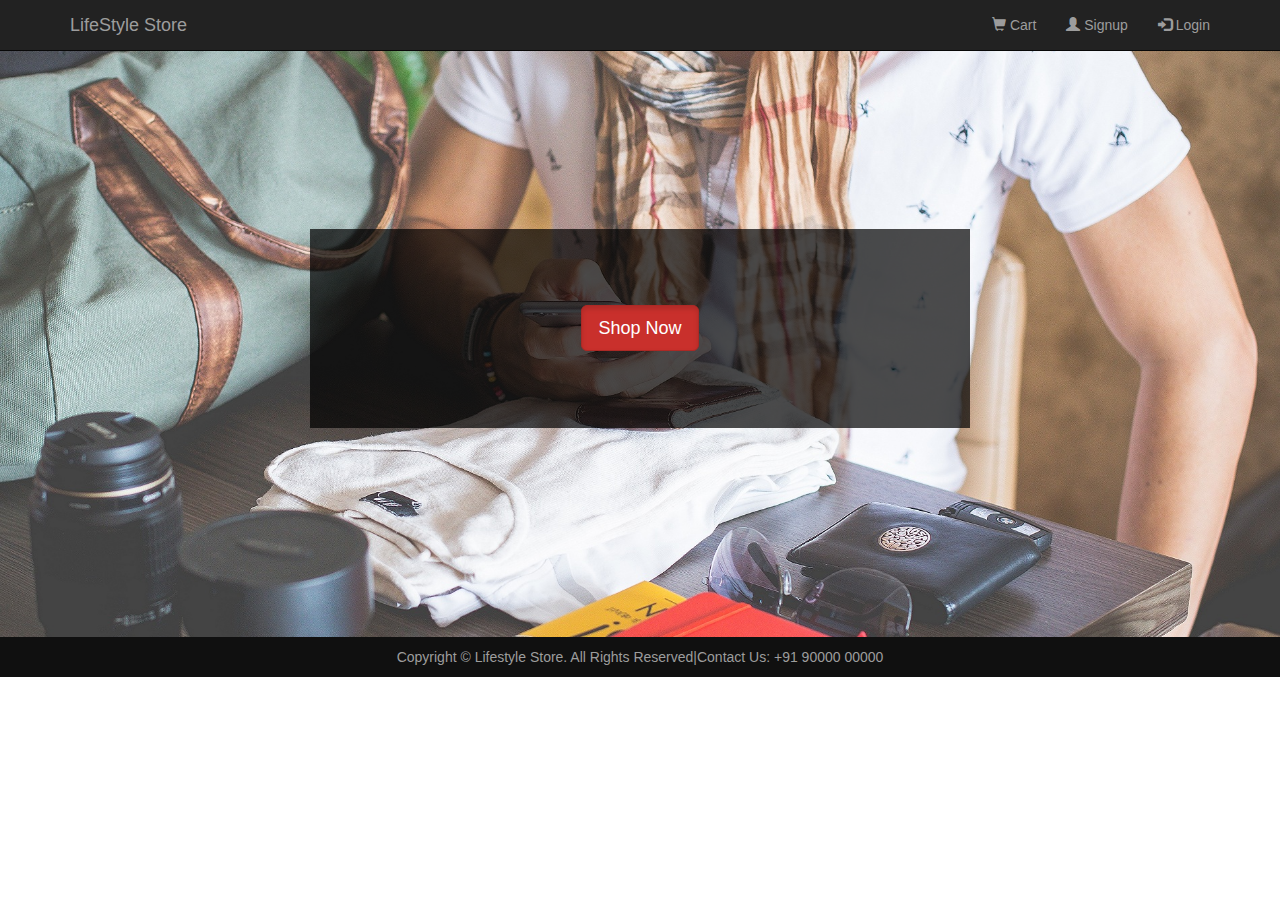
<file: index.html>
<!DOCTYPE html>
<html>
<head>
	<link rel="stylesheet" href="https://maxcdn.bootstrapcdn.com/bootstrap/3.3.7/css/bootstrap.min.css" >
        <!--jQuery library--> 
        <script src="https://ajax.googleapis.com/ajax/libs/jquery/1.12.4/jquery.min.js"></script>
        <!--Latest compiled and minified JavaScript--> 
        <script src="https://maxcdn.bootstrapcdn.com/bootstrap/3.3.7/js/bootstrap.min.js"></script>
        <meta name="viewport" content="width=device-width, initial-scale=1">
        <link rel="stylesheet" type="text/css" href="style.css">
        <meta name="viewport" content="width=device-width,initial-scale=1.0">
        <title>LifeStyle Store</title>
</head>
<body>
	<!-- Header Section-->
	<div class="navbar navbar-inverse navbar-fixed-top">
		<div class="container">
			<!--Header Navbar-->
			<div class="navbar-header">
				<button type="button" class="navbar-toggle" data-toggle="collapse" data-target="#myNavbar">
					<span class="icon-bar"></span>
					<span class="icon-bar"></span>
					<span class="icon-bar"></span>
					
				</button>
				<a href="index.html" class="navbar-brand">LifeStyle Store</a>
			</div>
			<!-- Header Navbar Link-->
			<div class="collapse navbar-collapse" id="myNavbar">
				<ul class="nav navbar-nav navbar-right">
					<li>
						<a href="cart.html"><span class="glyphicon glyphicon-shopping-cart"></span> Cart</a>
					</li>
					<li>
						<a href="signup.html"><span class="glyphicon glyphicon-user"></span> Signup</a>
					</li>
					<li>
						<a href="login.html"><span class="glyphicon glyphicon-log-in"></span> Login</a>
					</li>
				</ul>
			</div>
		</div>	
	</div>
	<!--Background Image-->
	
	<div id="banner_image" class="img-responsive>
		<div class="container">
			<div id="banner_content">
				<a href="product.html" class="btn btn-danger btn-lg active">Shop Now</a>
			</div>
			
		</div>			
	</div>
			
	<!--Footer-->
	<footer  >
		<div >
		<center>
		Copyright © Lifestyle Store. All Rights
Reserved|Contact Us: +91 90000 00000
		</center>
		</div>
	</footer>
</body>
</html>
</file>
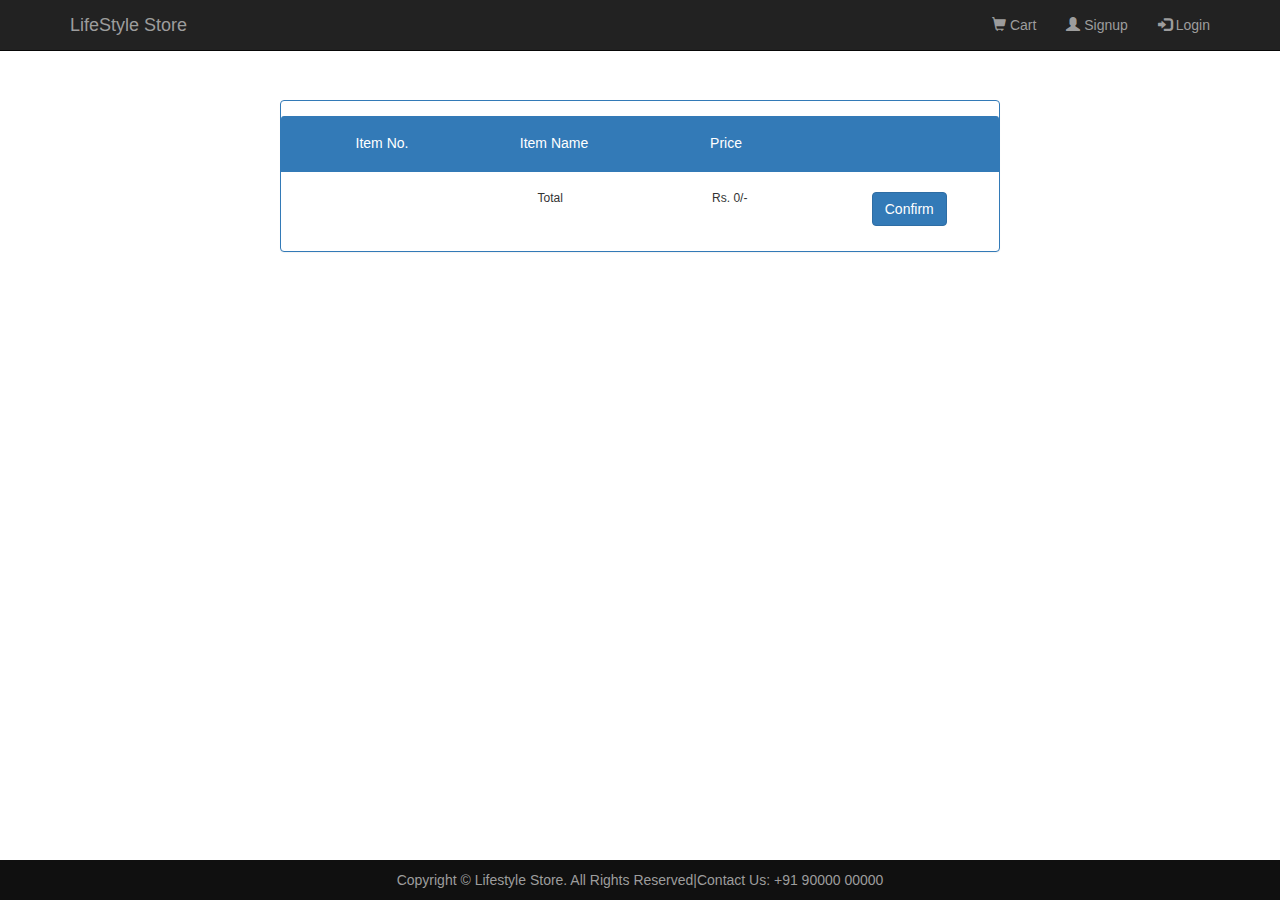
<file: cart.html>
<!DOCTYPE html>
<html>
<head>
	<link rel="stylesheet" href="https://maxcdn.bootstrapcdn.com/bootstrap/3.3.7/css/bootstrap.min.css" >
        <!--jQuery library--> 
        <script src="https://ajax.googleapis.com/ajax/libs/jquery/1.12.4/jquery.min.js"></script>
        <!--Latest compiled and minified JavaScript--> 
        <script src="https://maxcdn.bootstrapcdn.com/bootstrap/3.3.7/js/bootstrap.min.js"></script>
        <meta name="viewport" content="width=device-width, initial-scale=1">
        <link rel="stylesheet" type="text/css" href="style.css">
        <title>LifeStyle Store</title>
</head>
<body>
	<!-- Header Section-->
	<div class="navbar navbar-inverse navbar-fixed-top">
		<div class="container">
			<!--Header Navbar-->
			<div class="navbar-header">
				<button type="button" class="navbar-toggle" data-toggle="collapse" data-target="#myNavbar">
					<span class="icon-bar"></span>
					<span class="icon-bar"></span>
					<span class="icon-bar"></span>
					
				</button>
				<a href="index.html" class="navbar-brand">LifeStyle Store</a>
			</div>
			<!-- Header Navbar Link-->
			<div class="collapse navbar-collapse" id="myNavbar">
				<ul class="nav navbar-nav navbar-right">
					<li>
						<a href="cart.html"><span class="glyphicon glyphicon-shopping-cart"></span> Cart</a>
					</li>
					<li>
						<a href="signup.html"><span class="glyphicon glyphicon-user"></span> Signup</a>
					</li>
					<li>
						<a href="login.html"><span class="glyphicon glyphicon-log-in"></span> Login</a>
					</li>
				</ul>
			</div>
		</div>	
	</div>

	<!--Table-->
	<div st>
		<form class="panel panel-primary container form_position " style="max-width: 720px;">
			<div class="row text-center  panel-heading">
				<div class="col-xs-3 col-sm-3 ">
					<h5>Item No.</h5>
				</div>
				<div class="col-xs-3 ">
					<h5>Item Name</h5>
				</div>
				<div class="col-xs-3 ">
					<h5>Price</h5>
				</div>
				<div class="col-xs-3 ">
					<h5></h5>
				</div>
			</div>
			<div class="row text-center">
				<div class="col-xs-3 col-sm-3">
					<h6></h6>
				</div>
				<div class="col-xs-3 ">
					<h6></h6>
				</div>
				<div class="col-xs-3 ">
					<h6></h6>
				</div>
				<div class="col-xs-3 ">
					<h6></h6>
				</div>
			</div>
			<div class="row text-center">
				<div class="col-xs-3 col-sm-3">
					<h6></h6>
				</div>
				<div class="col-xs-3 ">
					<h6>Total</h6>
				</div>
				<div class="col-xs-3 ">
					<h6>Rs. 0/-</h6>
				</div>
				<div class="col-xs-3 ">
					<h6><a href="success.html" class="btn btn-primary"> Confirm</a></h6>
				</div>
			</div>		
			
		</form>
	</div>
	<!--Footer-->
	<footer class="navbar-fixed-bottom"  >
		<div >
		<center>
		Copyright © Lifestyle Store. All Rights
Reserved|Contact Us: +91 90000 00000
		</center>
		</div>
	</footer>
</body>
</html>
</file>
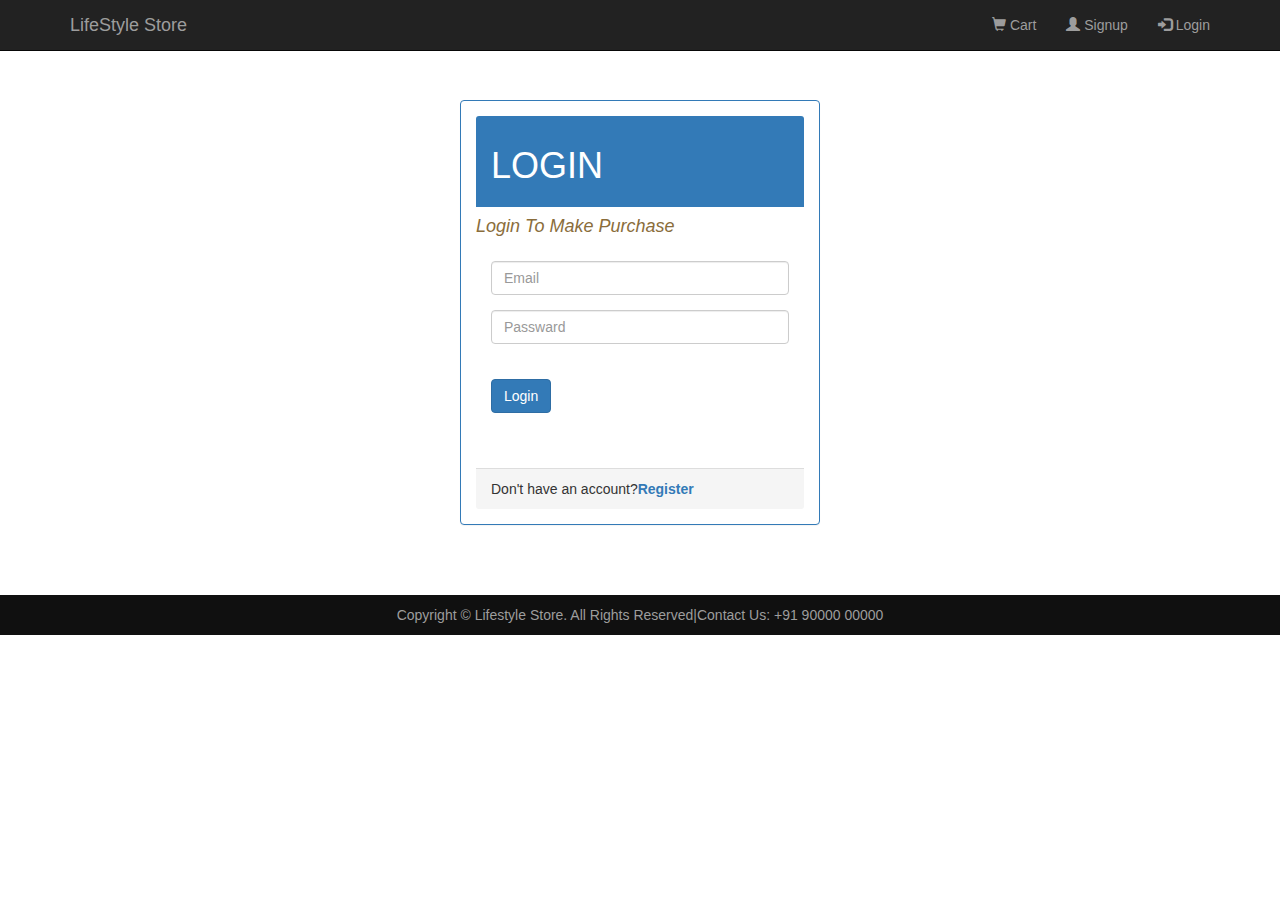
<file: login.html>
<!DOCTYPE html>
<html>
<head>
	<link rel="stylesheet" href="https://maxcdn.bootstrapcdn.com/bootstrap/3.3.7/css/bootstrap.min.css" >
        <!--jQuery library--> 
        <script src="https://ajax.googleapis.com/ajax/libs/jquery/1.12.4/jquery.min.js"></script>
        <!--Latest compiled and minified JavaScript--> 
        <script src="https://maxcdn.bootstrapcdn.com/bootstrap/3.3.7/js/bootstrap.min.js"></script>
        <meta name="viewport" content="width=device-width, initial-scale=1">
        <link rel="stylesheet" type="text/css" href="style.css">
        <title>LifeStyle Store</title>
</head>
<body>
	<!-- Header Section-->
	<div class="navbar navbar-inverse navbar-fixed-top">
		<div class="container">
			<!--Header Navbar-->
			<div class="navbar-header">
				<button type="button" class="navbar-toggle" data-toggle="collapse" data-target="#myNavbar">
					<span class="icon-bar"></span>
					<span class="icon-bar"></span>
					<span class="icon-bar"></span>
					
				</button>
				<a href="index.html" class="navbar-brand">LifeStyle Store</a>
			</div>
			<!-- Header Navbar Link-->
			<div class="collapse navbar-collapse" id="myNavbar">
				<ul class="nav navbar-nav navbar-right">
					<li>
						<a href="cart.html"><span class="glyphicon glyphicon-shopping-cart"></span> Cart</a>
					</li>
					<li>
						<a href="signup.html"><span class="glyphicon glyphicon-user"></span> Signup</a>
					</li>
					<li>
						<a href="login.html"><span class="glyphicon glyphicon-log-in"></span> Login</a>
					</li>
				</ul>
			</div>
		</div>	
	</div>
	<!--Making A Form-->
	<form class="panel panel-primary container form_position">
		<div class="panel-heading">
			<h1>LOGIN</h1>
		</div>	
		<div class="text-warning">
			<h4> <em>    Login To Make Purchase</em></h4>
		</div>
		<div class="panel-body">
			<div class="form-group">
			<input type="text" name="email" class="form-control" placeholder="Email" required="true">
			</div>
			<div class="form-group">
			<input type="passward" name="passward" class="form-control" placeholder="Passward" required="true">
			</div>
			<br>
			<a href="product.html" class="btn btn-primary">Login</a> 
		</div>
		<br>
		<br>
		<div class="panel-footer">
			Don't have an account?<b><a href="signup.html">Register</a></b>
		</div>
	</form>
			
	<!--Footer-->
	<footer style="margin-top: 70px;"  >
		<div >
		<center>
		Copyright © Lifestyle Store. All Rights
Reserved|Contact Us: +91 90000 00000
		</center>
		</div>
	</footer>
</body>
</html>
</file>
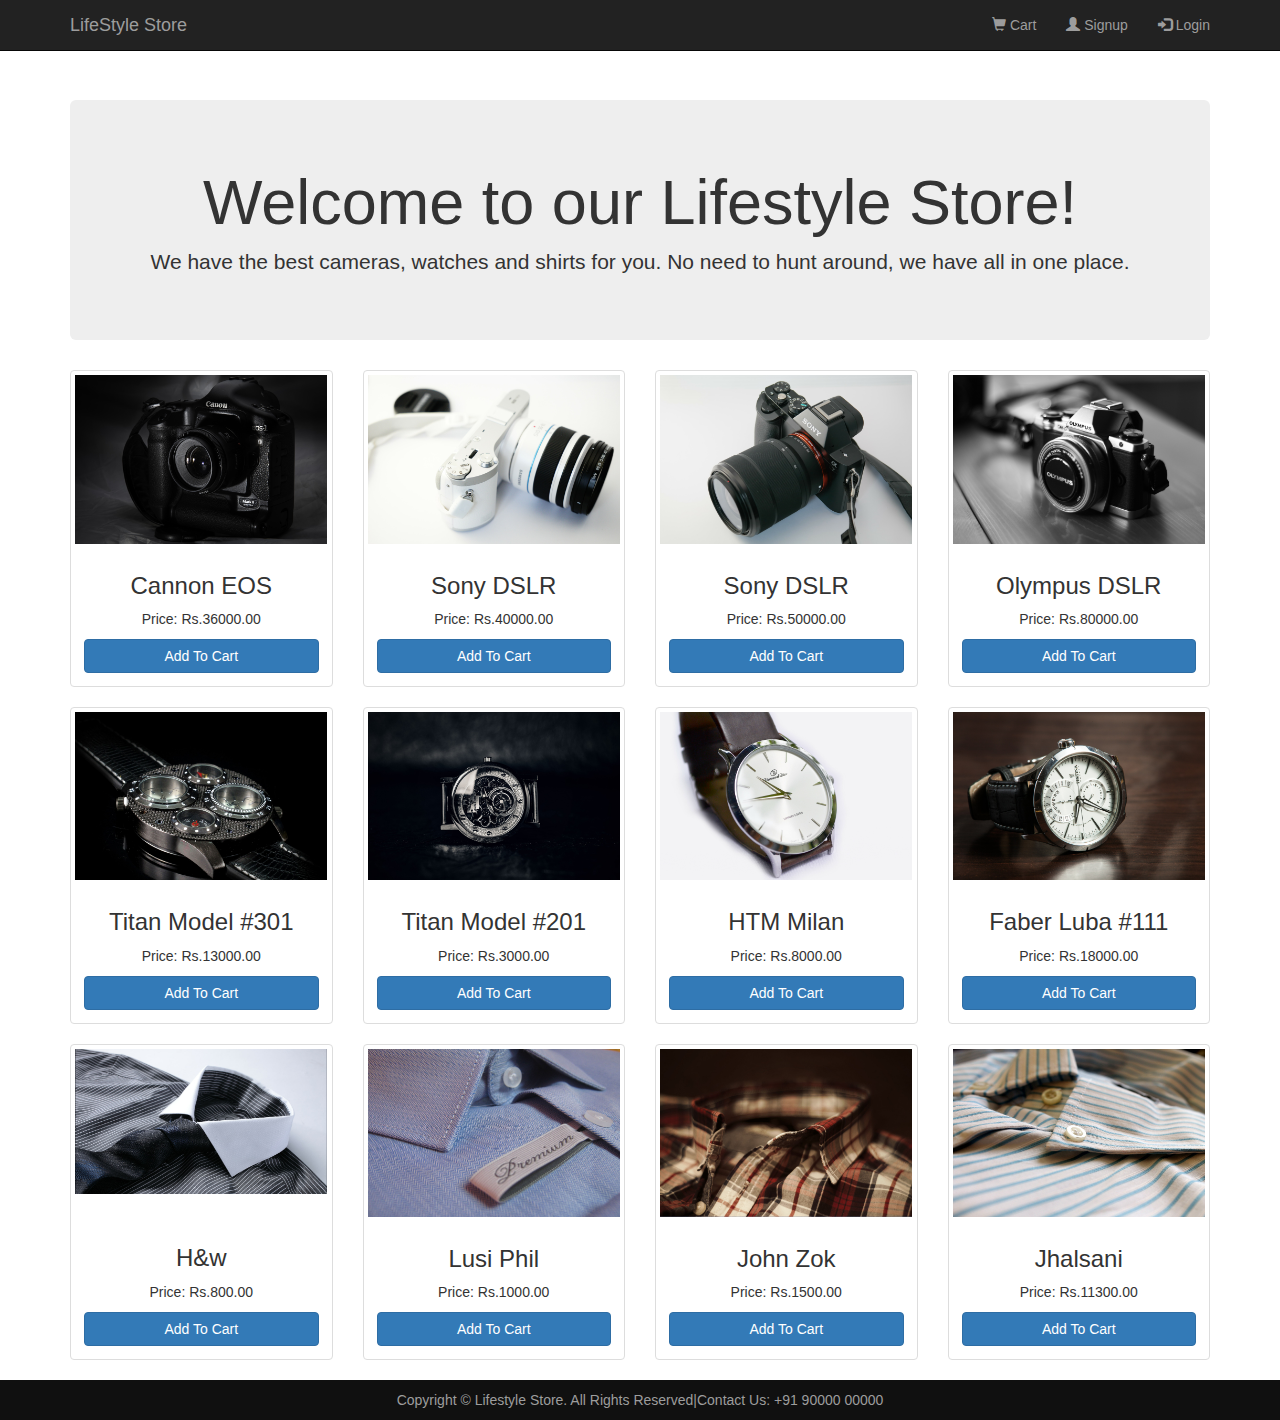
<file: product.html>
<!DOCTYPE html>
<html>
<head>
	<link rel="stylesheet" href="https://maxcdn.bootstrapcdn.com/bootstrap/3.3.7/css/bootstrap.min.css" >
        <!--jQuery library--> 
        <script src="https://ajax.googleapis.com/ajax/libs/jquery/1.12.4/jquery.min.js"></script>
        <!--Latest compiled and minified JavaScript--> 
        <script src="https://maxcdn.bootstrapcdn.com/bootstrap/3.3.7/js/bootstrap.min.js"></script>
        <meta name="viewport" content="width=device-width, initial-scale=1">
        <link rel="stylesheet" type="text/css" href="style.css">
        <title>LifeStyle Store</title>
</head>
<body>
	<!-- Header Section-->
	<div class="navbar navbar-inverse navbar-fixed-top">
		<div class="container">
			<!--Header Navbar-->
			<div class="navbar-header">
				<button type="button" class="navbar-toggle" data-toggle="collapse" data-target="#myNavbar">
					<span class="icon-bar"></span>
					<span class="icon-bar"></span>
					<span class="icon-bar"></span>
					
				</button>
				<a href="index.html" class="navbar-brand">LifeStyle Store</a>
			</div>
			<!-- Header Navbar Link-->
			<div class="collapse navbar-collapse" id="myNavbar">
				<ul class="nav navbar-nav navbar-right">
					<li>
						<a href="cart.html"><span class="glyphicon glyphicon-shopping-cart"></span> Cart</a>
					</li>
					<li>
						<a href="signup.html"><span class="glyphicon glyphicon-user"></span> Signup</a>
					</li>
					<li>
						<a href="login.html"><span class="glyphicon glyphicon-log-in"></span> Login</a>
					</li>
				</ul>
			</div>
		</div>	
	</div>
		<!--Content-->
		<div class="container " style="margin-top: 100px;">
			<div class="jumbotron">
				<center>
				<h1>Welcome to our Lifestyle Store!</h1>
				<p>We have the best cameras, watches and shirts for you. No need to hunt around, we
have all in one place.</p>	
				</center>
			</div>
			<!--Listing cameras-->
			<div class="row text-center">
				<div class="col-md-3 col-sm-6 ">
					<div class="thumbnail">
						<img src="img/1.jpg">
						<div class="caption">
							<h3>Cannon EOS</h3>
							<p>Price: Rs.36000.00</p>
							<button class="btn btn-primary btn-block">Add To Cart</button>
							
						</div>
					</div>
				</div>
				<div class="col-md-3 col-sm-6 ">
					<div class="thumbnail">
						<img src="img/2.jpg">
						<div class="caption">
							<h3>Sony DSLR</h3>
							<p>Price: Rs.40000.00</p>
							<button class="btn btn-primary btn-block">Add To Cart</button>
							
						</div>
					</div>
				</div>
				<div class="col-md-3 col-sm-6 ">
					<div class="thumbnail">
						<img src="img/3.jpg">
						<div class="caption">
							<h3>Sony DSLR</h3>
							<p>Price: Rs.50000.00</p>
							<button class="btn btn-primary btn-block">Add To Cart</button>
							
						</div>
					</div>
				</div>
				<div class="col-md-3 col-sm-6 ">	
					<div class="thumbnail">
						<img src="img/4.jpg">
						<div class="caption">
							<h3>Olympus DSLR</h3>
							<p>Price: Rs.80000.00</p>
							<button class="btn btn-primary btn-block">Add To Cart</button>
							
						</div>
					</div>
					
				</div>
				
			</div>
			<!--Listing Watches-->
			<div class="row text-center">
				<div class="col-md-3 col-sm-6 ">
					<div class="thumbnail">
						<img src="img/5.jpg">
						<div class="caption">
							<h3>Titan Model #301</h3>
							<p>Price: Rs.13000.00</p>
							<button class="btn btn-primary btn-block">Add To Cart</button>
							
						</div>
					</div>
				</div>
				<div class="col-md-3 col-sm-6 ">
					<div class="thumbnail">
						<img src="img/6.jpg">
						<div class="caption">
							<h3>Titan Model #201</h3>
							<p>Price: Rs.3000.00</p>
							<button class="btn btn-primary btn-block">Add To Cart</button>
							
						</div>
					</div>
				</div>
				<div class="col-md-3 col-sm-6 ">
					<div class="thumbnail">
						<img src="img/7.jpg">
						<div class="caption">
							<h3>HTM Milan</h3>
							<p>Price: Rs.8000.00</p>
							<button class="btn btn-primary btn-block">Add To Cart</button>
							
						</div>
					</div>
				</div>
				<div class="col-md-3 col-sm-6 ">	
					<div class="thumbnail">
						<img src="img/8.jpg">
						<div class="caption">
							<h3>Faber Luba #111</h3>
							<p>Price: Rs.18000.00</p>
							<button class="btn btn-primary btn-block">Add To Cart</button>
							
						</div>
					</div>
					
				</div>
				
			</div>
			<!--Listing T-Shirt-->
			<div class="row text-center">
				<div class="col-md-3 col-sm-6 ">
					<div class="thumbnail">
						<img src="img/9.jpg"  style="padding-bottom: 22px;">
						<div class="caption">
							<h3>H&w</h3>
							<p>Price: Rs.800.00</p>
							<button class="btn btn-primary btn-block">Add To Cart</button>
							
						</div>
					</div>
				</div>
				<div class="col-md-3 col-sm-6 ">
					<div class="thumbnail">
						<img src="img/10.jpg">
						<div class="caption">
							<h3>Lusi Phil</h3>
							<p>Price: Rs.1000.00</p>
							<button class="btn btn-primary btn-block">Add To Cart</button>
							
						</div>
					</div>
				</div>
				<div class="col-md-3 col-sm-6 ">
					<div class="thumbnail">
						<img src="img/11.jpg">
						<div class="caption">
							<h3>John Zok</h3>
							<p>Price: Rs.1500.00</p>
							<button class="btn btn-primary btn-block">Add To Cart</button>
							
						</div>
					</div>
				</div>
				<div class="col-md-3 col-sm-6 ">	
					<div class="thumbnail">
						<img src="img/12.jpg">
						<div class="caption">
							<h3>Jhalsani</h3>
							<p>Price: Rs.11300.00</p>
							<button class="btn btn-primary btn-block">Add To Cart</button>
							
						</div>
					</div>
					
				</div>
				
			</div>
			
			
		</div>

		<!--Footer-->
		<footer  >
			<div >
				<center>
					Copyright © Lifestyle Store. All Rights
					Reserved|Contact Us: +91 90000 00000
				</center>
			</div>
		</footer>
	</body>
</html>
</file>
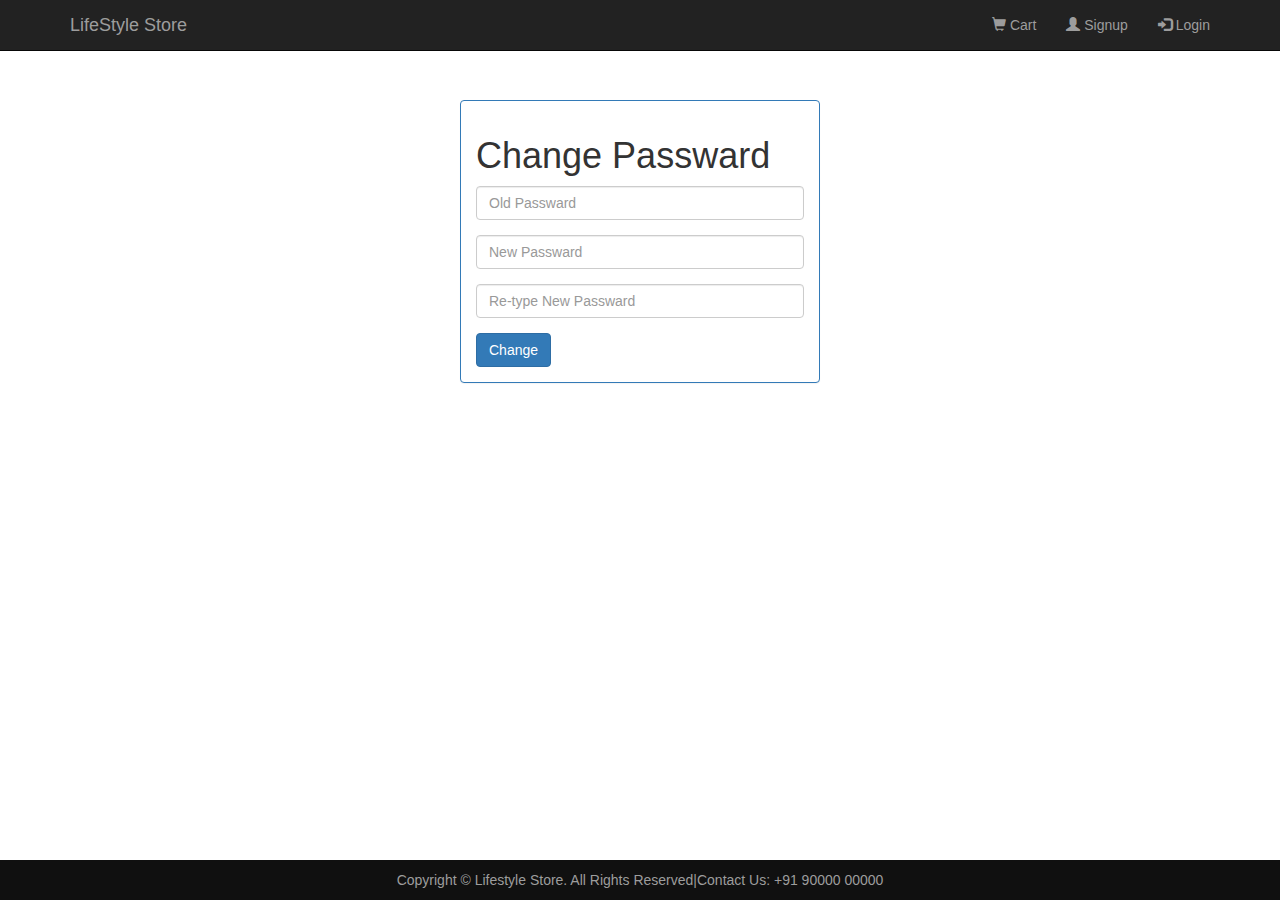
<file: settings.html>
<!DOCTYPE html>
<html>
<head>
	<link rel="stylesheet" href="https://maxcdn.bootstrapcdn.com/bootstrap/3.3.7/css/bootstrap.min.css" >
        <!--jQuery library--> 
        <script src="https://ajax.googleapis.com/ajax/libs/jquery/1.12.4/jquery.min.js"></script>
        <!--Latest compiled and minified JavaScript--> 
        <script src="https://maxcdn.bootstrapcdn.com/bootstrap/3.3.7/js/bootstrap.min.js"></script>
        <meta name="viewport" content="width=device-width, initial-scale=1">
        <link rel="stylesheet" type="text/css" href="style.css">
        <title>LifeStyle Store</title>
</head>
<body>
	<!-- Header Section-->
	<div class="navbar navbar-inverse navbar-fixed-top">
		<div class="container">
			<!--Header Navbar-->
			<div class="navbar-header">
				<button type="button" class="navbar-toggle" data-toggle="collapse" data-target="#myNavbar">
					<span class="icon-bar"></span>
					<span class="icon-bar"></span>
					<span class="icon-bar"></span>
					
				</button>
				<a href="index.html" class="navbar-brand">LifeStyle Store</a>
			</div>
			<!-- Header Navbar Link-->
			<div class="collapse navbar-collapse" id="myNavbar">
				<ul class="nav navbar-nav navbar-right">
					<li>
						<a href="cart.html"><span class="glyphicon glyphicon-shopping-cart"></span> Cart</a>
					</li>
					<li>
						<a href="signup.html"><span class="glyphicon glyphicon-user"></span> Signup</a>
					</li>
					<li>
						<a href="login.html"><span class="glyphicon glyphicon-log-in"></span> Login</a>
					</li>
				</ul>
			</div>
		</div>	
	</div>
	<!--Change Passward-->
	<form class="panel panel-primary container form_position">
		<div>
			<h1>Change Passward</h1>
		</div>
		<div class="form-group">
        <input class="form-control" placeholder="Old Passward" name="Old-pasward"  required = "true">
        </div>
        <div class="form-group">
        <input class="form-control" placeholder="New Passward" name="new-pasward"  required = "true">
        </div>
        <div class="form-group">
        <input class="form-control" placeholder="Re-type New Passward" name="re-type- new-pasward"  required = "true">
        </div>
        <div>
        	<a href="login.html" class="btn btn-primary">Change</a>
        </div>

	</form>
	<!--Footer-->
	<footer class="navbar-fixed-bottom"  >
		<div >
		<center>
		Copyright © Lifestyle Store. All Rights
Reserved|Contact Us: +91 90000 00000
		</center>
		</div>
	</footer>
</body>
</html>
</file>
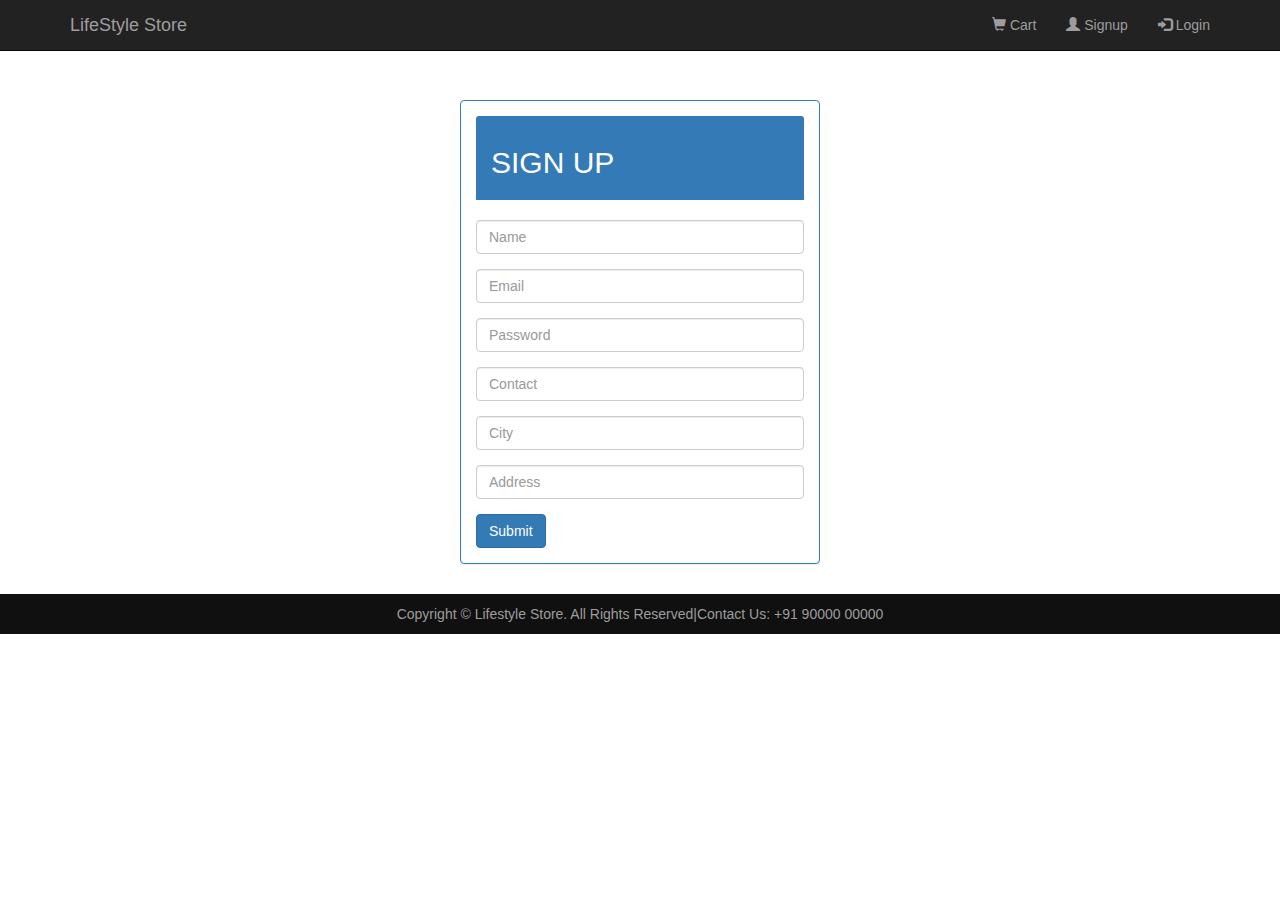
<file: signup.html>
<!DOCTYPE html>
<html>
<head>
	<link rel="stylesheet" href="https://maxcdn.bootstrapcdn.com/bootstrap/3.3.7/css/bootstrap.min.css" >
        <!--jQuery library--> 
        <script src="https://ajax.googleapis.com/ajax/libs/jquery/1.12.4/jquery.min.js"></script>
        <!--Latest compiled and minified JavaScript--> 
        <script src="https://maxcdn.bootstrapcdn.com/bootstrap/3.3.7/js/bootstrap.min.js"></script>
        <meta name="viewport" content="width=device-width, initial-scale=1">
        <link rel="stylesheet" type="text/css" href="style.css">
        <title>LifeStyle Store</title>
</head>
<body>
	<!-- Header Section-->
	<div class="navbar navbar-inverse navbar-fixed-top">
		<div class="container">
			<!--Header Navbar-->
			<div class="navbar-header">
				<button type="button" class="navbar-toggle" data-toggle="collapse" data-target="#myNavbar">
					<span class="icon-bar"></span>
					<span class="icon-bar"></span>
					<span class="icon-bar"></span>
					
				</button>
				<a href="index.html" class="navbar-brand">LifeStyle Store</a>
			</div>
			<!-- Header Navbar Link-->
			<div class="collapse navbar-collapse" id="myNavbar">
				<ul class="nav navbar-nav navbar-right">
					<li>
						<a href="cart.html"><span class="glyphicon glyphicon-shopping-cart"></span> Cart</a>
					</li>
					<li>
						<a href="signup.html"><span class="glyphicon glyphicon-user"></span> Signup</a>
					</li>
					<li>
						<a href="login.html"><span class="glyphicon glyphicon-log-in"></span> Login</a>
					</li>
				</ul>
			</div>
		</div>	
	</div>
	 <div class="panel panel-primary container form_position">
         <div class="panel-heading">
			<h2>SIGN UP</h2>
		</div>
		<br>	
                        <form>
                            <div class="form-group">
                                <input class="form-control" placeholder="Name" name="name"  required = "true">
                            </div>
                            <div class="form-group">
                                <input type="email" class="form-control"  placeholder="Email"  name="e-mail" required = "true">
                            </div>
                            <div class="form-group">
                                <input type="password" class="form-control" placeholder="Password" name="password" required = "true">
                            </div>
                            <div class="form-group">
                                <input type="text" class="form-control"  placeholder="Contact" name="contact" required = "true">
                            </div>
                            <div class="form-group">
                                <input class="form-control"  placeholder="City" name="city" required = "true">
                            </div>
                            <div class="form-group">
                                <input class="form-control"  placeholder="Address" name="address" required = "true">
                            </div>
                            <a href="login.html" class="btn btn-primary">Submit</a>
                        </form>  
              </div>  
	<!--Footer-->
	<footer >
		<div >
		<center>
		Copyright © Lifestyle Store. All Rights
Reserved|Contact Us: +91 90000 00000
		</center>
		</div>
	</footer>
</body>
</html>
</file>
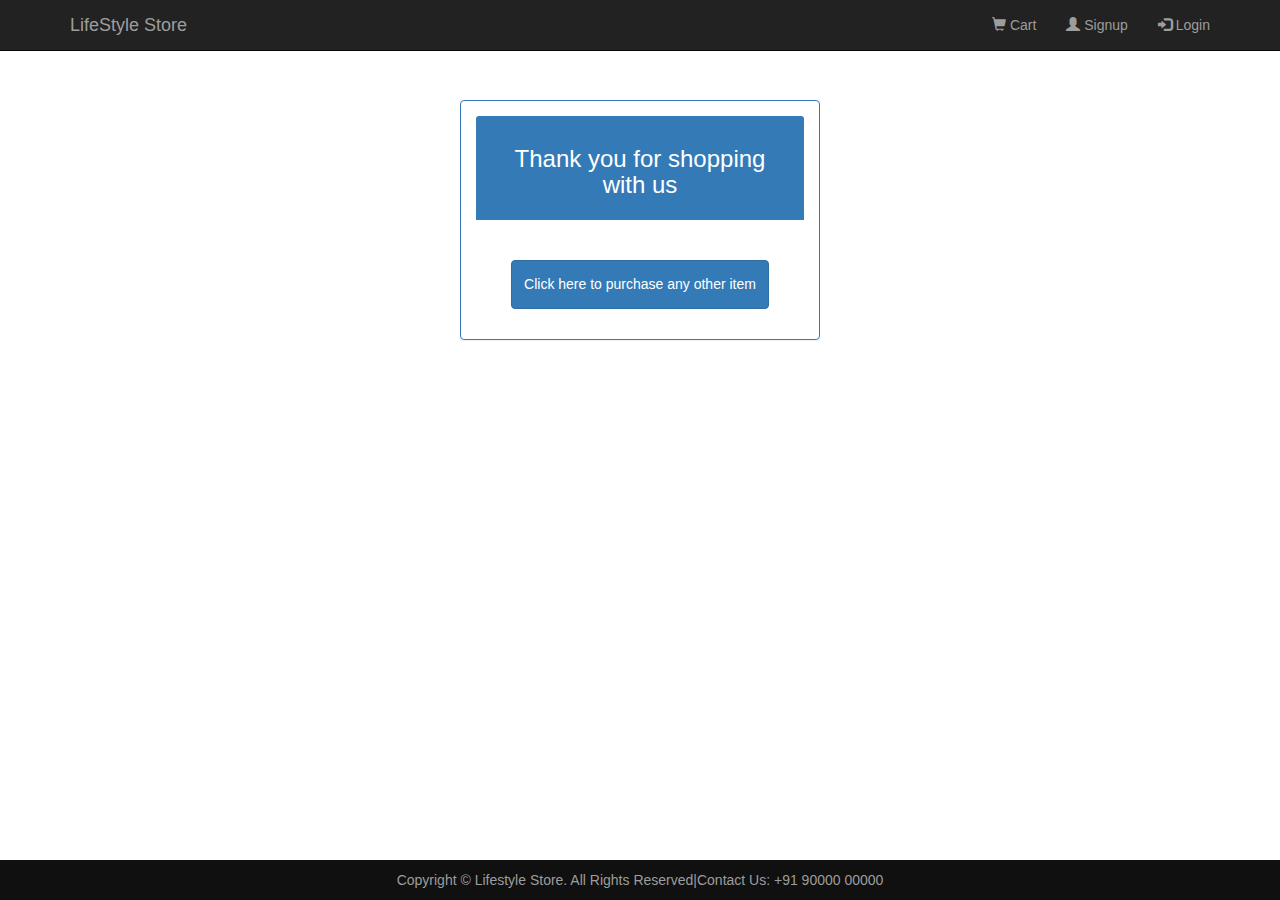
<file: success.html>
<!DOCTYPE html>
<html>
<head>
	<link rel="stylesheet" href="https://maxcdn.bootstrapcdn.com/bootstrap/3.3.7/css/bootstrap.min.css" >
        <!--jQuery library--> 
        <script src="https://ajax.googleapis.com/ajax/libs/jquery/1.12.4/jquery.min.js"></script>
        <!--Latest compiled and minified JavaScript--> 
        <script src="https://maxcdn.bootstrapcdn.com/bootstrap/3.3.7/js/bootstrap.min.js"></script>
        <meta name="viewport" content="width=device-width, initial-scale=1">
        <link rel="stylesheet" type="text/css" href="style.css">
        <title>LifeStyle Store</title>
</head>
<body>
	<!-- Header Section-->
	<div class="navbar navbar-inverse navbar-fixed-top">
		<div class="container">
			<!--Header Navbar-->
			<div class="navbar-header">
				<button type="button" class="navbar-toggle" data-toggle="collapse" data-target="#myNavbar">
					<span class="icon-bar"></span>
					<span class="icon-bar"></span>
					<span class="icon-bar"></span>
					
				</button>
				<a href="index.html" class="navbar-brand">LifeStyle Store</a>
			</div>
			<!-- Header Navbar Link-->
			<div class="collapse navbar-collapse" id="myNavbar">
				<ul class="nav navbar-nav navbar-right">
					<li>
						<a href="cart.html"><span class="glyphicon glyphicon-shopping-cart"></span> Cart</a>
					</li>
					<li>
						<a href="signup.html"><span class="glyphicon glyphicon-user"></span> Signup</a>
					</li>
					<li>
						<a href="login.html"><span class="glyphicon glyphicon-log-in"></span> Login</a>
					</li>
				</ul>
			</div>
		</div>	
	</div>
	<!--Confirmation Of Order-->
	<form class="panel panel-primary container form_position">
		<div class="panel-heading">
			<center>
			<h3>Thank you for shopping
			with us</h3>
			</center>
		</div>
		<br>
		<br>
		<div class="form-group">
			<center>
			<a href="product.html" class="btn btn-primary"> <h5>Click here to purchase any other item</h5></a>
			</center>
		</div>
		
	</form>
	<!--Footer-->
	<footer class="navbar-fixed-bottom"  >
		<div >
		<center>
		Copyright © Lifestyle Store. All Rights
Reserved|Contact Us: +91 90000 00000
		</center>
		</div>
	</footer>
</body>
</html>
</file>
<file: style.css>
#banner_image{
			padding-top: 75px;
			padding-bottom: 55px;
			text-align: center;
			color: #f8f8f8;
			background-image: url(img/intro-bg_1.jpg);
			background-size: cover;
			}

#banner_content{
				position: relative;
				padding-top: 6%;
				padding-bottom: 6%;
				margin-left: auto;
				margin-right: auto;
				margin-top: 12%;
				margin-bottom: 12%;
				background-color: rgba(0, 0, 0, 0.7);
				max-width: 660px;
				text-align: center;
				}

footer{
		padding: 10px 0;
		background-color: #101010;
		color:#9d9d9d;
		bottom: 0;
		width: 100%;
		}

.form_position{
			max-width: 360px;
			max-height: 600px;
			margin-top: 100px;
			margin-bottom: 30px;
			padding-top: 15px;
			padding-bottom: 15px;
			}

.Bill_size{
			max-width: 600px;
			max-height: 600px
			}
</file>
